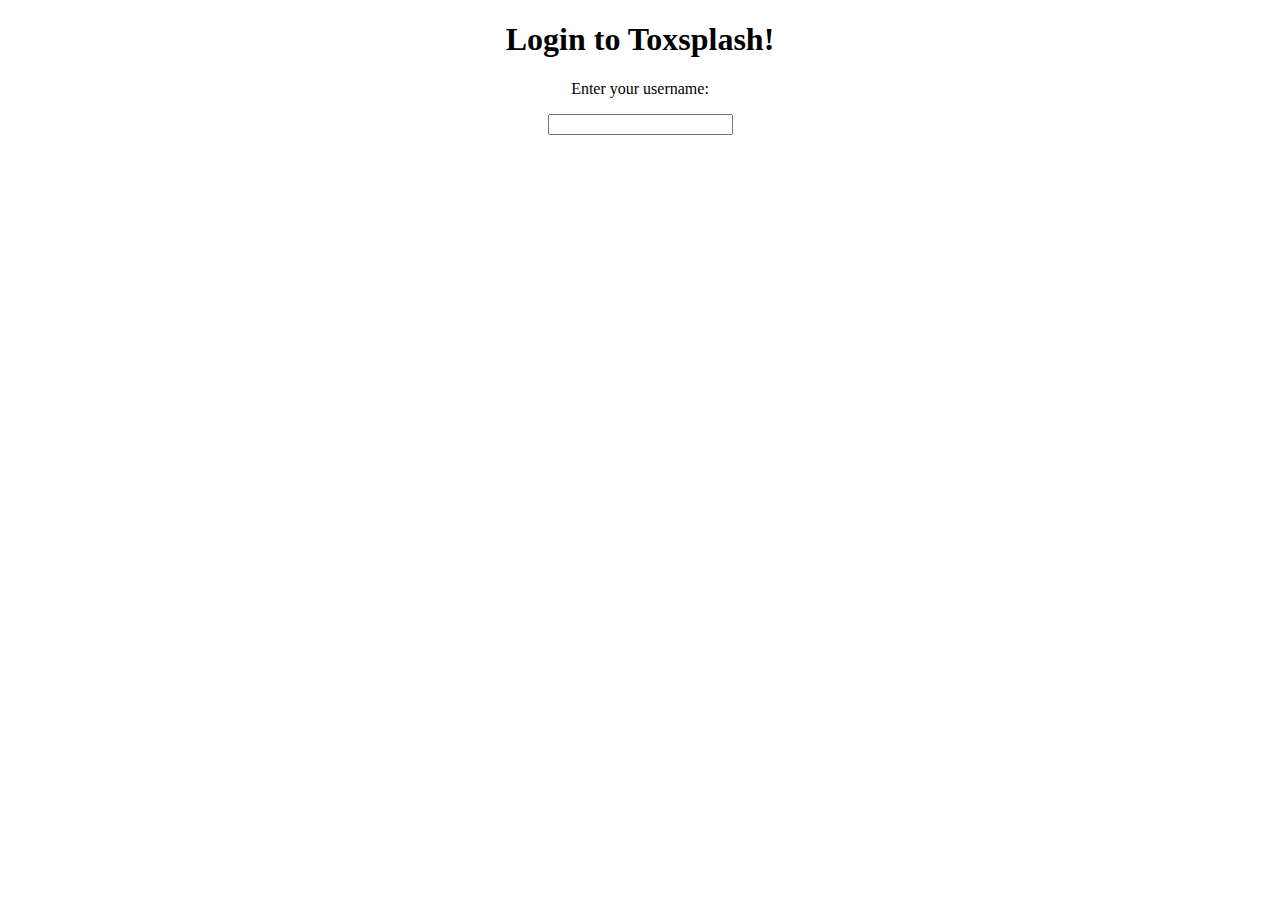
<file: src/server/html/index.html>
<!DOCTYPE html>
<html>
<head>
	<meta charset="utf-8">
	<title>Login</title>
	<link rel="stylesheet" href="style.css">
	<script>
		function showtable(val)
		{
			if(val.value.length>0)
			{
				document.getElementById("thetable").style.display = "table";
			}
			else
			{
				document.getElementById("thetable").style.display = "none";
			}
		}
	</script>
</head>
<body>
	<h1>Login to Toxsplash!</h1>
	<p>Enter your username:</p>
	<input type="text" oninput="showtable(this)">
	<table id="thetable" style="display:none;">
	<tr>
		<td>
			<p>Enter the roomname</p>
			<form>
			<form>
				<input type="text">
				<input type="submit" onClick="location.href='/room.html';" value="Join room!">
			</form>
			</form>
		</td>
		<td class="thetableor">
			<p>OR</p>
		</td>
		<td>
			<p>Create a new room</p>
			<form>
				<input type="button" onClick="location.href='/room.html';" value="Create room!">
			</form>
		</td>
	</tr>
	</table>
</body>
</html>
</file>
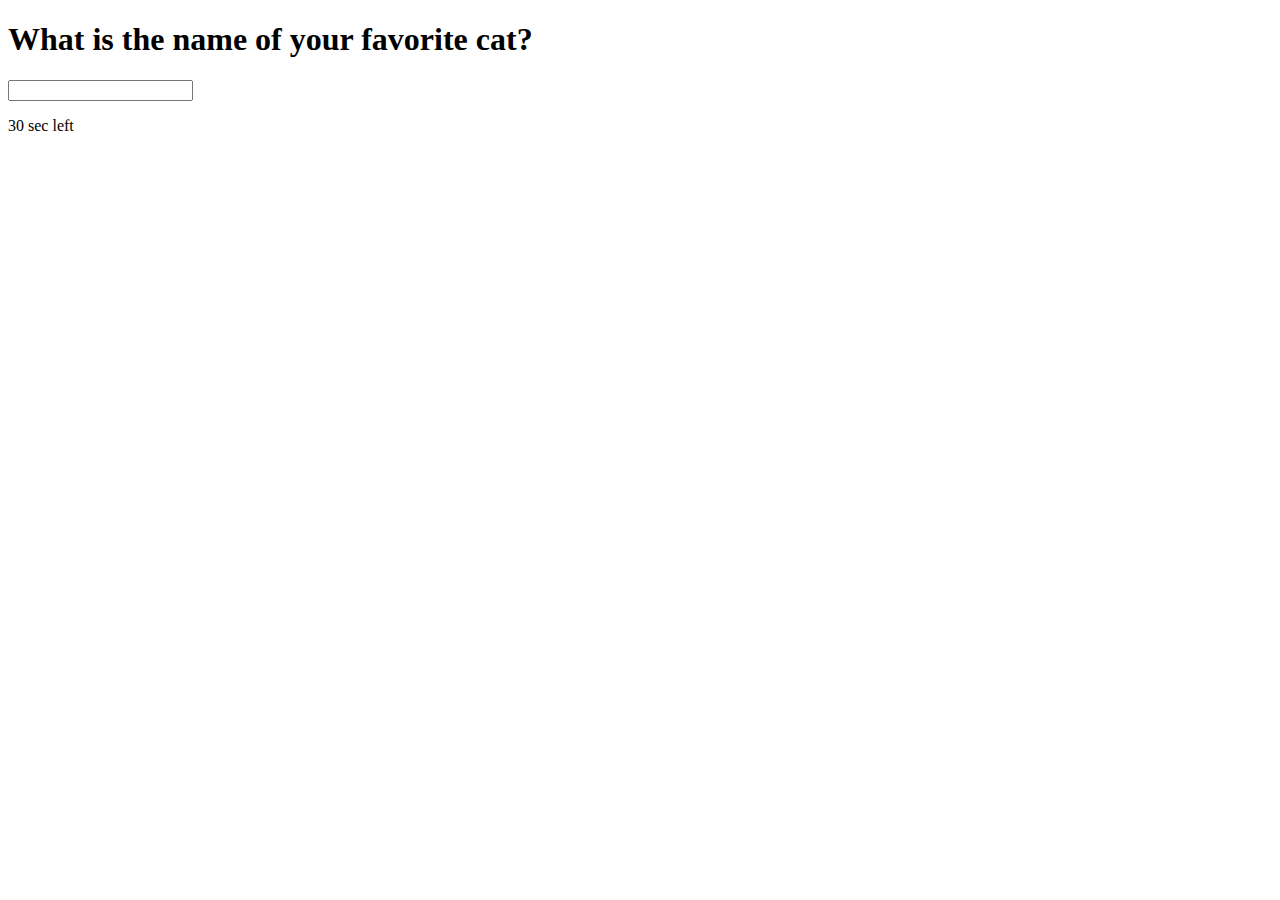
<file: src/server/html/game.html>
<!DOCTYPE html>
<html>
<head>
	<meta charset="utf-8">
	<title>Toxsplash</title>
</head>
<body>
	<h1>What is the name of your favorite cat?</h1>
	<input type="text">
	<p>30 sec left</p>
</body>
</html>
</file>
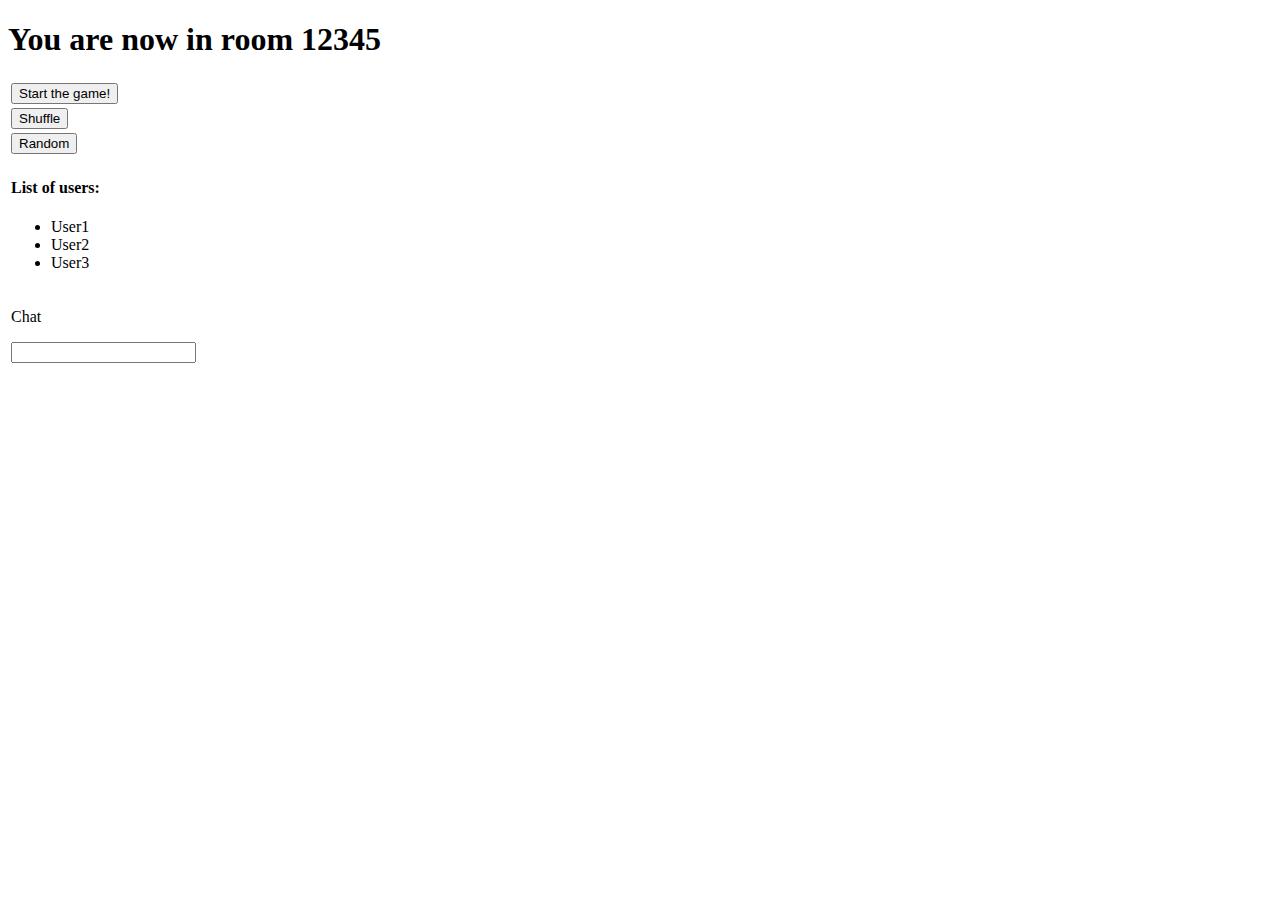
<file: src/server/html/room.html>
<!DOCTYPE html>
<html>
<head>
	<meta charset="utf-8">
	<title>Room setup</title>
</head>
<body>
	<h1>You are now in room 12345</h1>
	<table>
	<tr>
		<td><a href="/game.html"><input type="button" value="Start the game!"></a></td>
	</tr>
	<tr>
		<td><input type="button" value="Shuffle"></td>
	</tr>
	<tr>
		<td><input type="button" value="Random"></td>
	</tr>
	<tr>
		<td>
			<h4>List of users:</h4>
			<ul>
			<li>User1</li>
			<li>User2</li>
			<li>User3</li>
			</ul>
		</td>
	</tr>
	<tr>
		<td>
			<p>Chat</p>
			<input type="text">
		</td>
	</tr>
	</table>
</body>
</html>
</file>
<file: src/server/html/style.css>
body
{
	text-align: center;
}

#thetable
{
	width:80%;
	border:1px solid #000000;
	padding:10px;
	margin-left:10%;
	margin-top:20px;
}

#thetable tr
{
	width:100%;
/*	border:1px solid #ff0000;*/
}

#thetable tr td:nth-child(2n+1)
{
	width:45%;
/*	border:1px solid #ff00ff;*/
}

#thetable tr td:nth-child(2n)
{
	width:10%;
/*	border:1px solid #ff00ff;*/
}
</file>
